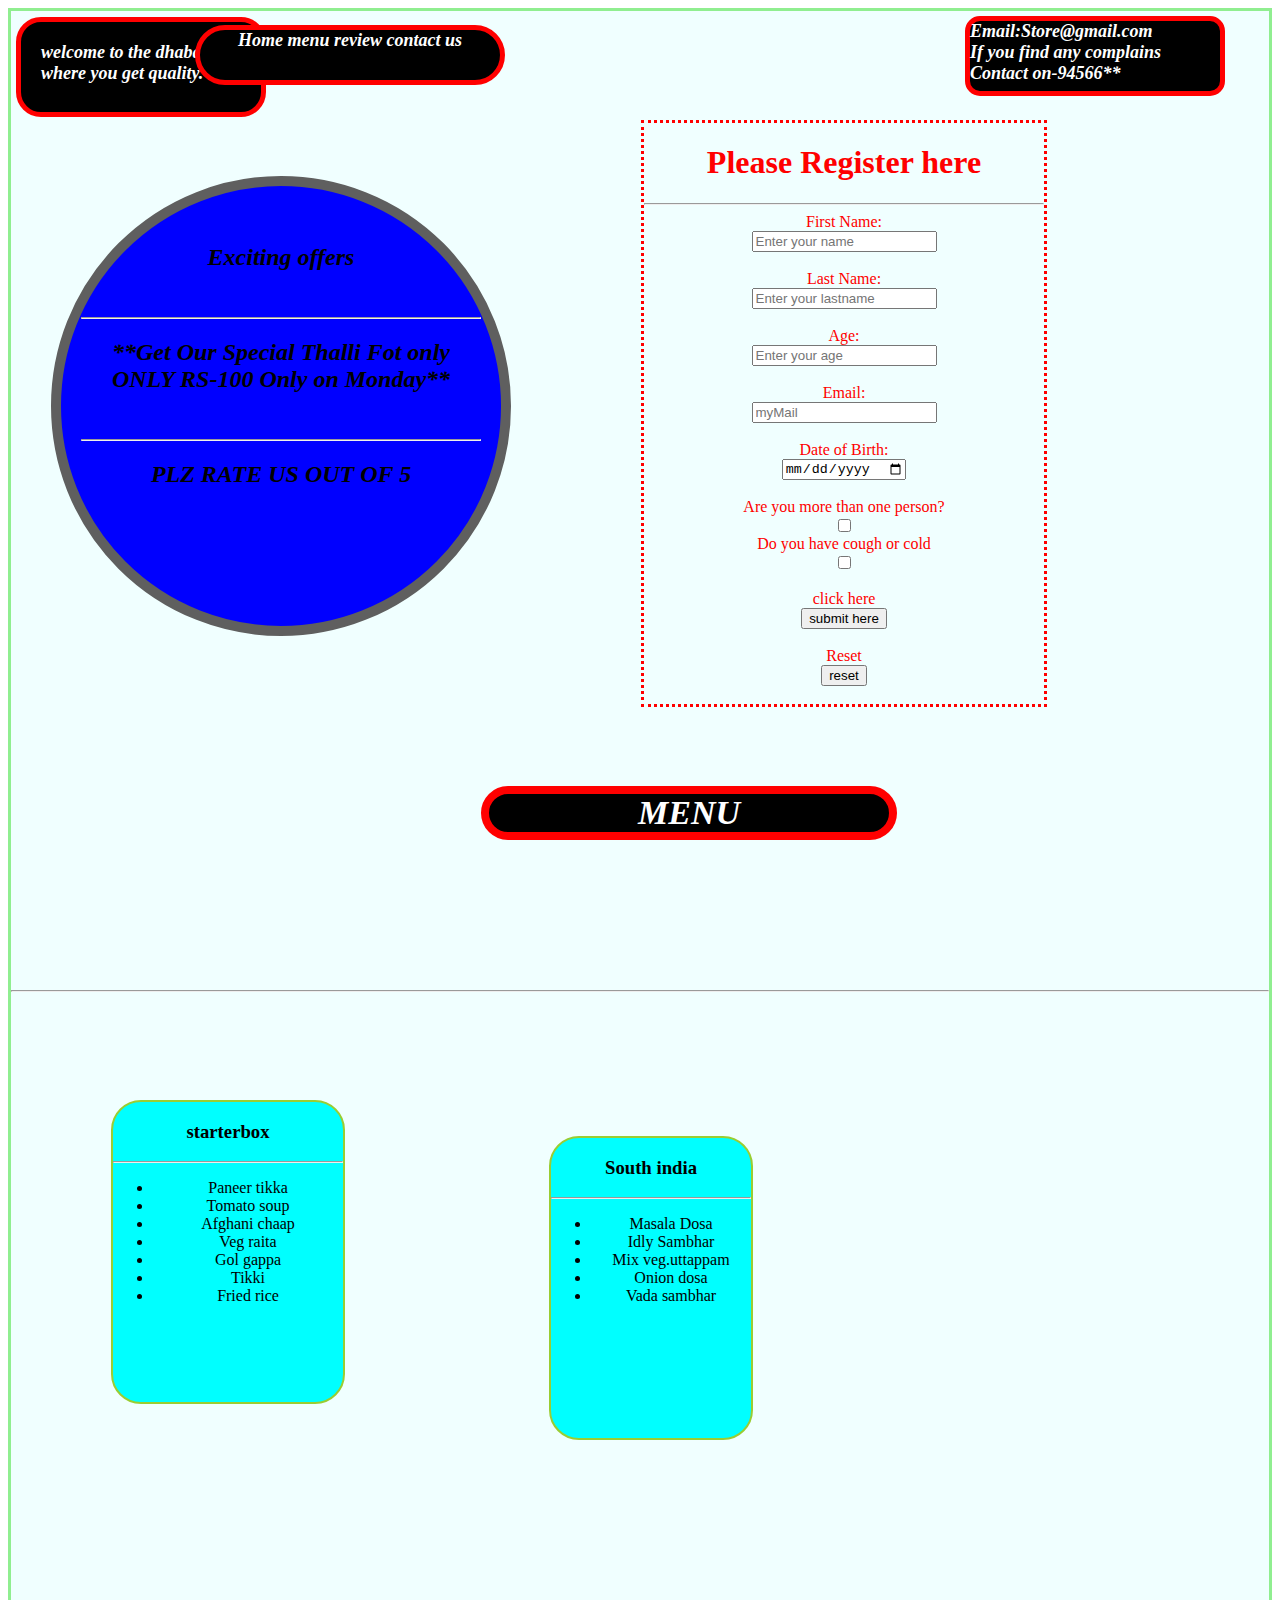
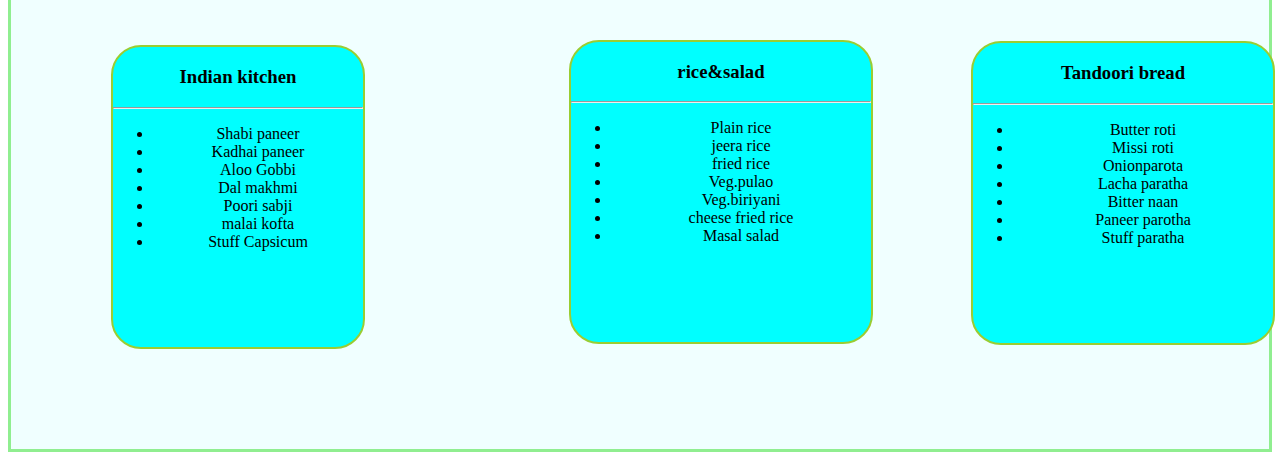
<file: index.html>
<html>
    <head>
        <title>doc</title>
        <link rel="stylesheet" href="index.css">
    </head>
    <body>
        <div class="container">
            <div class="box box1">
                <b>welcome to the dhaba
                where you get quality.</b>
            </div>
            <div class="box box2">
                <b>Home menu review contact us</b>
            </div>
            <div class="box box3">
                <b>Email:Store@gmail.com<br>
                If you find any complains<br>
                Contact on-94566**</b>
            </div><br><br><br><br>
            <div class="circle"><br>
                <h2>Exciting offers</h2><br>
                <hr>
                <h2>**Get Our Special Thalli Fot only ONLY RS-100 Only on Monday**</h2><br>
                <hr>
                <h2>PLZ RATE US OUT OF 5</h2>
            </div>
            <div class="text">
            <h1>Please Register here</h1>
            <hr>
            <label for="name">First Name:</label><br>
            <input type="text" id="name" name="name" placeholder="Enter your name" required><br><br>
            <label for="name">Last Name:</label><br>
            <input type="text" id="name" name="name" placeholder="Enter your lastname" required><br><br>
            <label for="number">Age:</label><br>
            <input type="number" name="number" placeholder="Enter your age" required><br><br>
            <label for="name">Email:</label><br>
            <input type="text" id="name" name="name" placeholder="myMail" required><br><br>
            <label for="date">Date of Birth:</label><br>
            <input type="date" id="dob" name="calendar" required><br><br>
            <label for="name">Are you more than one person?</label><br>
            <input type="checkbox"><br>
            <label for="name">Do you have cough or cold</label><br>
            <input type="checkbox"><br><br>
            <label for="click here">click here</label><br>
            <input type="submit" value="submit here"><br><br>
            <label for="btn-reset">Reset</label><br>
            <input type="reset" value="reset"><br><br>
            </div>
            <div class="menu">
                <i>MENU</i>
            </div>
            <hr>
            <div class="starterbox">
                <h3>starterbox</h3>
                <hr>
                <ul>
                    <li>Paneer tikka</li>
                    <li>Tomato soup</li>
                    <li>Afghani chaap</li>
                    <li>Veg raita</li>
                    <li>Gol gappa</li>
                    <li>Tikki</li>
                    <li>Fried rice</li>
                </ul>
            </div>
            <div class="southindia">
                <h3>South india</h3>
                <hr>
                <ul>
                    <li>Masala Dosa</li>
                    <li>Idly Sambhar</li>
                    <li>Mix veg.uttappam</li>
                    <li>Onion dosa</li>
                    <li>Vada sambhar</li>
                </ul>
            </div>
            <div class="kitchen">
                <h3>Indian kitchen</h3>
                <hr>
                <ul>
                    <li>Shabi paneer</li>
                    <li>Kadhai paneer</li>
                    <li>Aloo Gobbi</li>
                    <li>Dal makhmi</li>
                    <li>Poori sabji</li>
                    <li>malai kofta</li>
                    <li>Stuff Capsicum</li>
                </ul>
            </div>
            <div class="rice">
                <h3>rice&salad</h3>
                <hr>
                <ul>
                    <li>Plain rice</li>
                    <li>jeera rice</li>
                    <li>fried rice</li>
                    <li>Veg.pulao</li>
                    <li>Veg.biriyani</li>
                    <li>cheese fried rice</li>
                    <li>Masal salad</li>
                </ul>
                <div class="tandoori">
                    <h3>Tandoori bread</h3>
                    <hr>
                    <ul>
                        <li>Butter roti</li>
                        <li>Missi roti</li>
                        <li>Onionparota</li>
                        <li>Lacha paratha</li>
                        <li>Bitter naan</li>
                        <li>Paneer parotha</li>
                        <li>Stuff paratha</li>
                    </ul>
                </div>
                <div class="beverages">
                    <h3>beverages&others</h3>
                    <hr>
                    <ul>
                        <li>cold coffee</li>
                        <li>cold drinks</li>
                        <li>Badam milk</li>
                        <li>Mineral water</li>
                        <li>Ice cream</li>
                        <li>cake</li>
                        <li>Halwa</li>
                    </ul>
                </div>
            </div>
            </div>
    </body>
</html>
</file>
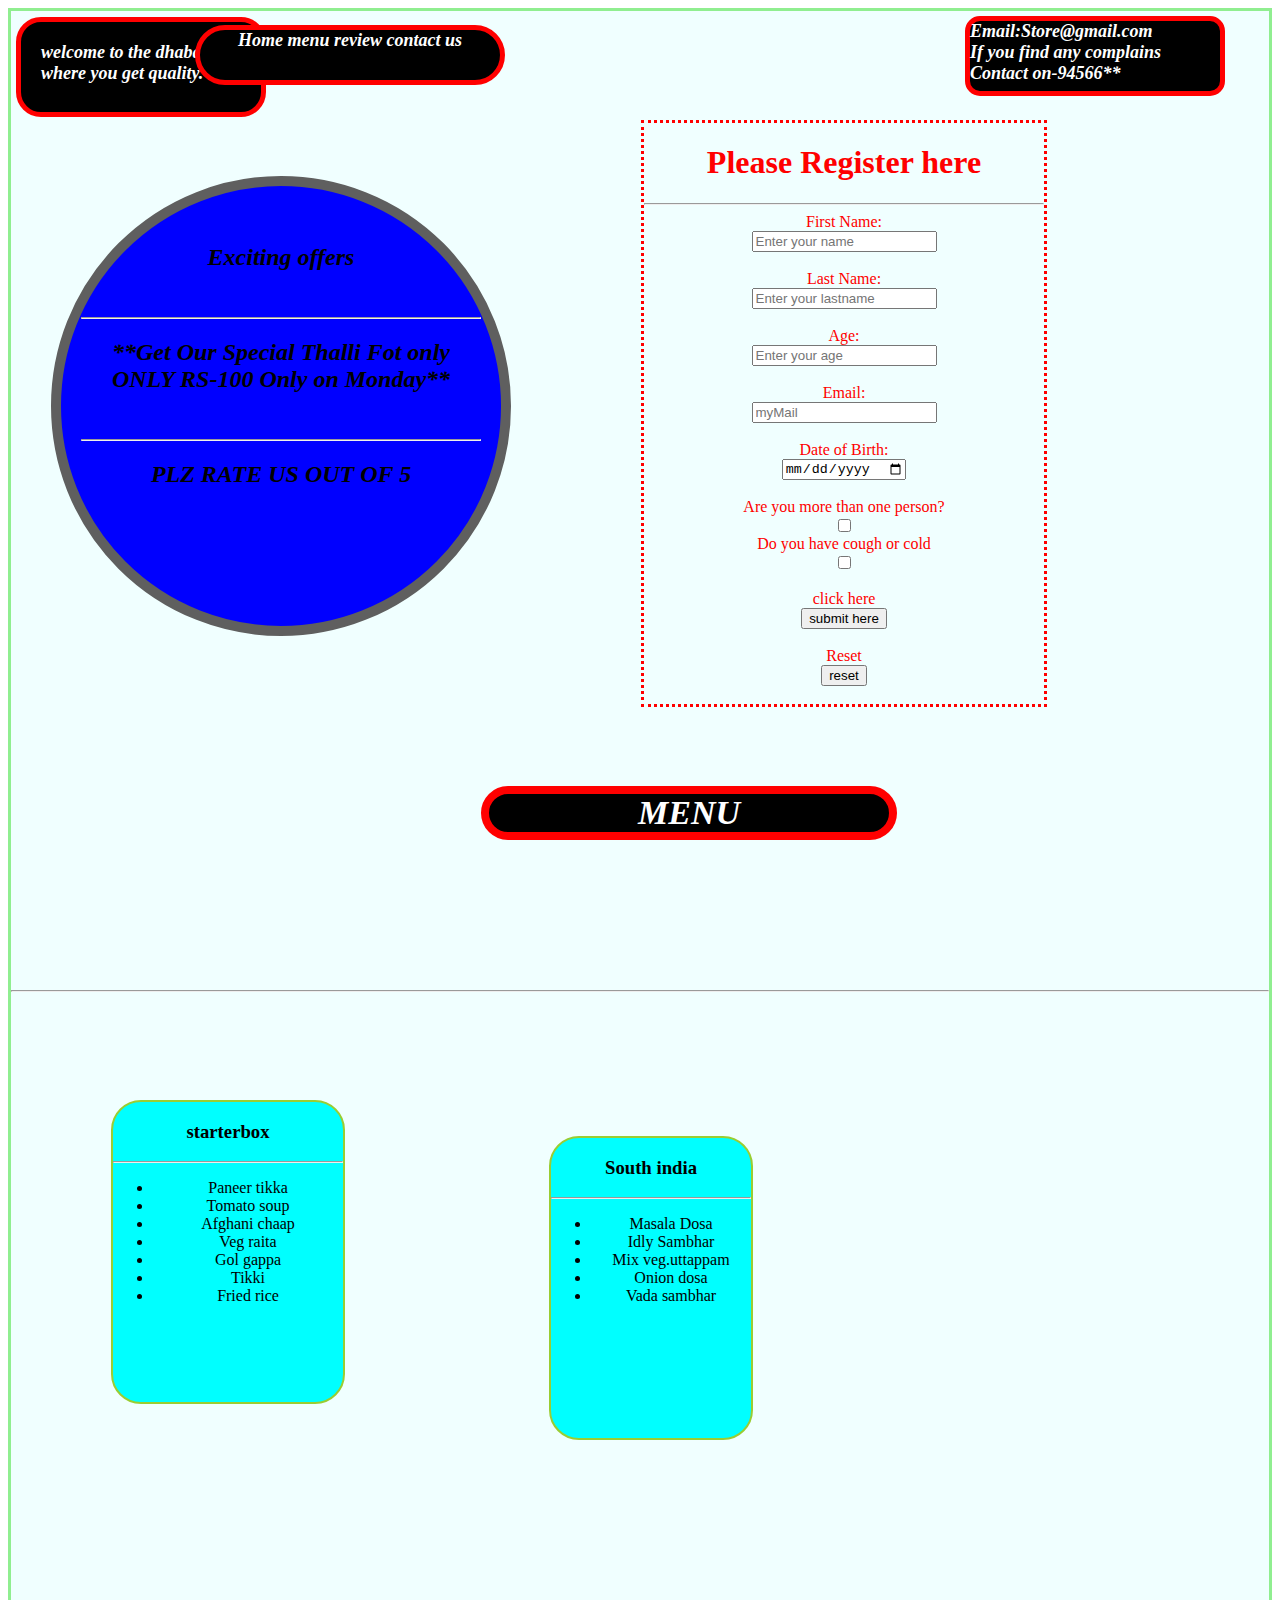
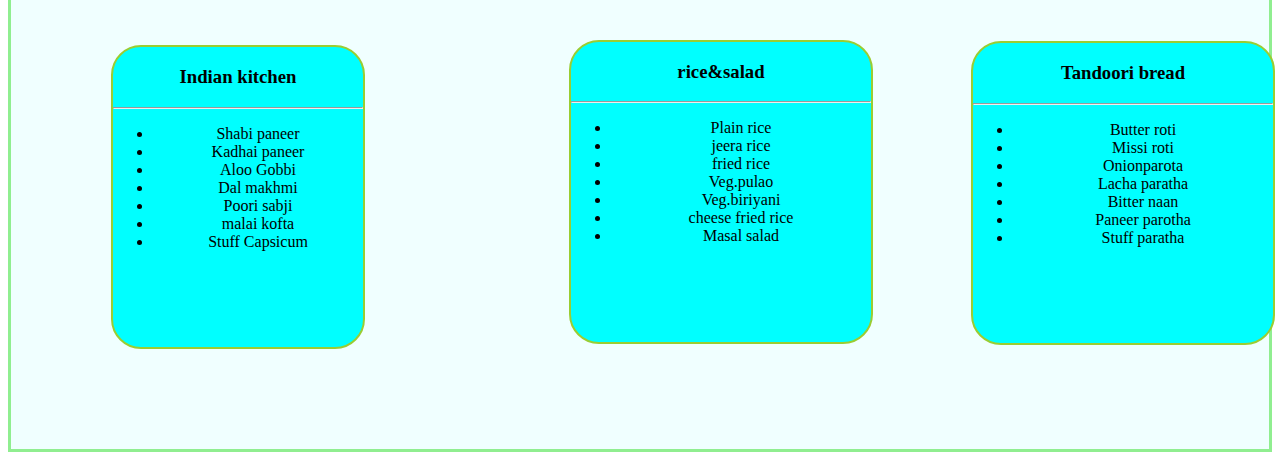
<file: index2.html>
<html>
    <head>
        <title>doc</title>
        <link rel="stylesheet" href="index2.css">
    </head>
    <body>
        <div class="container">
            <div class="box box1">
                <b>welcome to the dhaba
                where you get quality.</b>
            </div>
            <div class="box box2">
                <b>Home menu review contact us</b>
            </div>
            <div class="box box3">
                <b>Email:Store@gmail.com<br>
                If you find any complains<br>
                Contact on-94566**</b>
            </div><br><br><br><br>
            <div class="circle"><br>
                <h2>Exciting offers</h2><br>
                <hr>
                <h2>**Get Our Special Thalli Fot only ONLY RS-100 Only on Monday**</h2><br>
                <hr>
                <h2>PLZ RATE US OUT OF 5</h2>
            </div>
            <div class="text">
            <h1>Please Register here</h1>
            <hr>
            <label for="name">First Name:</label><br>
            <input type="text" id="name" name="name" placeholder="Enter your name" required><br><br>
            <label for="name">Last Name:</label><br>
            <input type="text" id="name" name="name" placeholder="Enter your lastname" required><br><br>
            <label for="number">Age:</label><br>
            <input type="number" name="number" placeholder="Enter your age" required><br><br>
            <label for="name">Email:</label><br>
            <input type="text" id="name" name="name" placeholder="myMail" required><br><br>
            <label for="date">Date of Birth:</label><br>
            <input type="date" id="dob" name="calendar" required><br><br>
            <label for="name">Are you more than one person?</label><br>
            <input type="checkbox"><br>
            <label for="name">Do you have cough or cold</label><br>
            <input type="checkbox"><br><br>
            <label for="click here">click here</label><br>
            <input type="submit" value="submit here"><br><br>
            <label for="btn-reset">Reset</label><br>
            <input type="reset" value="reset"><br><br>
            </div>
            <div class="menu">
                <i>MENU</i>
            </div>
            <hr>
            <div class="starterbox">
                <h3>starterbox</h3>
                <hr>
                <ul>
                    <li>Paneer tikka</li>
                    <li>Tomato soup</li>
                    <li>Afghani chaap</li>
                    <li>Veg raita</li>
                    <li>Gol gappa</li>
                    <li>Tikki</li>
                    <li>Fried rice</li>
                </ul>
            </div>
            <div class="southindia">
                <h3>South india</h3>
                <hr>
                <ul>
                    <li>Masala Dosa</li>
                    <li>Idly Sambhar</li>
                    <li>Mix veg.uttappam</li>
                    <li>Onion dosa</li>
                    <li>Vada sambhar</li>
                </ul>
            </div>
            <div class="kitchen">
                <h3>Indian kitchen</h3>
                <hr>
                <ul>
                    <li>Shabi paneer</li>
                    <li>Kadhai paneer</li>
                    <li>Aloo Gobbi</li>
                    <li>Dal makhmi</li>
                    <li>Poori sabji</li>
                    <li>malai kofta</li>
                    <li>Stuff Capsicum</li>
                </ul>
            </div>
            <div class="rice">
                <h3>rice&salad</h3>
                <hr>
                <ul>
                    <li>Plain rice</li>
                    <li>jeera rice</li>
                    <li>fried rice</li>
                    <li>Veg.pulao</li>
                    <li>Veg.biriyani</li>
                    <li>cheese fried rice</li>
                    <li>Masal salad</li>
                </ul>
                <div class="tandoori">
                    <h3>Tandoori bread</h3>
                    <hr>
                    <ul>
                        <li>Butter roti</li>
                        <li>Missi roti</li>
                        <li>Onionparota</li>
                        <li>Lacha paratha</li>
                        <li>Bitter naan</li>
                        <li>Paneer parotha</li>
                        <li>Stuff paratha</li>
                    </ul>
                </div>
                <div class="beverages">
                    <h3>beverages&others</h3>
                    <hr>
                    <ul>
                        <li>cold coffee</li>
                        <li>cold drinks</li>
                        <li>Badam milk</li>
                        <li>Mineral water</li>
                        <li>Ice cream</li>
                        <li>cake</li>
                        <li>Halwa</li>
                    </ul>
                </div>
            </div>
            </div>
    </body>
</html>
</file>
<file: index.css>
.container{
    border-color: lightgreen;
    border-style: solid;
    background-color: azure;
    width: auto;
    height: auto;
    align-items: center;
}

.box{
    border-width: 5px;
    border-style: solid;
    border-color: red;
    margin: 5px;
    background-color: black;
    border-radius: 50px;
    text-align: auto;
    color: white;
    font-style: italic;
    font-size: large;
}

.box1{
    width: 200px;
    height: 50px;
    padding: 20px;
    display: inline-block;
    border-radius: 25px;
    position: relative;
}
.box2{
    width: 300px;
    display: inline-block;
    height: 50px;
    position: fixed;left: 190px;top: 20px;
    text-align: center;
    position: absolute;
}
.box3{
    width: 250px;
    display: inline-block;
    height: 70px;
    margin-left: 690px;
    position: relative;
    border-radius: 15px;
}

.circle{
     width: 400px;
    height: 400px;
    margin-left: 40px; 
    text-align: center;
    font-style: italic;
    padding: 20px;
    border: 10px solid rgb(95, 95, 95);
    border-radius: 50%;
    background-color: blue;
   
} 

.text{
    border-style: dotted;
    margin-left: 630px;
    margin-top: auto;
    width: 400px;
    text-align: center;
    position: absolute;
    color: red;
    top: 120px;
}

.menu{
    background-color: black;
    text-align: center;
    border: 8px solid red;
    border-radius: 35px;
    color: white;
    font-weight: bold;
    font-size: 34px;
    justify-content: center;
    width: 400px;
    margin: 150px;
    margin-left: 470px;
}

.starterbox{
    height: 300px;
    width: 230px;
    background-color: aqua;
    display: inline-block;
    margin: 100px;
    border-radius: 30px;
    text-align: center;
    border: 2px solid yellowgreen;
}

.southindia{
    height: 300px;
    width: 200px;
    display: inline-block;
    background-color: aqua;
    margin: 100px;
    border-radius: 30px;
    text-align: center;
    border: 2px solid yellowgreen;
}

.kitchen{
    height: 300px;
    width: 250px;
    display: inline-block;
    background-color: aqua;
    margin: 100px;
    border-radius: 30px;
    text-align: center;
    border: 2px solid yellowgreen;
}

.rice{
    height: 300px;
    width: 300px;
    display: inline-block;
    margin: 100px;
    background-color: aqua;
    border-radius: 30px;
    text-align: center;
    border: 2px solid yellowgreen;
}

.tandoori{
    height: 300px;
    width: 300px;
    display: inline-block;
    margin: 100px;
    background-color: aqua;
    margin-left: 400px;
    margin-top: -220px;
    border-radius: 30px;
    text-align: center;
    border: 2px solid yellowgreen;
}

.beverages{
    height: 300px;
    width: 300px;
    display: inline-block;
    margin: 100px;
    margin-left: 850px;
    margin-top: -400px;
    background-color: aqua;
    border-radius: 30px;
    text-align: center;
    border: 2px solid yellowgreen;
}
</file>
<file: index2.css>
.container{
    border-color: lightgreen;
    border-style: solid;
    background-color: azure;
    width: auto;
    height: auto;
    align-items: center;
}

.box{
    border-width: 5px;
    border-style: solid;
    border-color: red;
    margin: 5px;
    background-color: black;
    border-radius: 50px;
    text-align: auto;
    color: white;
    font-style: italic;
    font-size: large;
}

.box1{
    width: 200px;
    height: 50px;
    padding: 20px;
    display: inline-block;
    border-radius: 25px;
    position: relative;
}
.box2{
    width: 300px;
    display: inline-block;
    height: 50px;
    position: fixed;left: 190px;top: 20px;
    text-align: center;
    position: absolute;
}
.box3{
    width: 250px;
    display: inline-block;
    height: 70px;
    margin-left: 690px;
    position: relative;
    border-radius: 15px;
}

.circle{
     width: 400px;
    height: 400px;
    margin-left: 40px; 
    text-align: center;
    font-style: italic;
    padding: 20px;
    border: 10px solid rgb(95, 95, 95);
    border-radius: 50%;
    background-color: blue;
   
} 

.text{
    border-style: dotted;
    margin-left: 630px;
    margin-top: auto;
    width: 400px;
    text-align: center;
    position: absolute;
    color: red;
    top: 120px;
}

.menu{
    background-color: black;
    text-align: center;
    border: 8px solid red;
    border-radius: 35px;
    color: white;
    font-weight: bold;
    font-size: 34px;
    justify-content: center;
    width: 400px;
    margin: 150px;
    margin-left: 470px;
}

.starterbox{
    height: 300px;
    width: 230px;
    background-color: aqua;
    display: inline-block;
    margin: 100px;
    border-radius: 30px;
    text-align: center;
    border: 2px solid yellowgreen;
}

.southindia{
    height: 300px;
    width: 200px;
    display: inline-block;
    background-color: aqua;
    margin: 100px;
    border-radius: 30px;
    text-align: center;
    border: 2px solid yellowgreen;
}

.kitchen{
    height: 300px;
    width: 250px;
    display: inline-block;
    background-color: aqua;
    margin: 100px;
    border-radius: 30px;
    text-align: center;
    border: 2px solid yellowgreen;
}

.rice{
    height: 300px;
    width: 300px;
    display: inline-block;
    margin: 100px;
    background-color: aqua;
    border-radius: 30px;
    text-align: center;
    border: 2px solid yellowgreen;
}

.tandoori{
    height: 300px;
    width: 300px;
    display: inline-block;
    margin: 100px;
    background-color: aqua;
    margin-left: 400px;
    margin-top: -220px;
    border-radius: 30px;
    text-align: center;
    border: 2px solid yellowgreen;
}

.beverages{
    height: 300px;
    width: 300px;
    display: inline-block;
    margin: 100px;
    margin-left: 850px;
    margin-top: -400px;
    background-color: aqua;
    border-radius: 30px;
    text-align: center;
    border: 2px solid yellowgreen;
}
</file>
